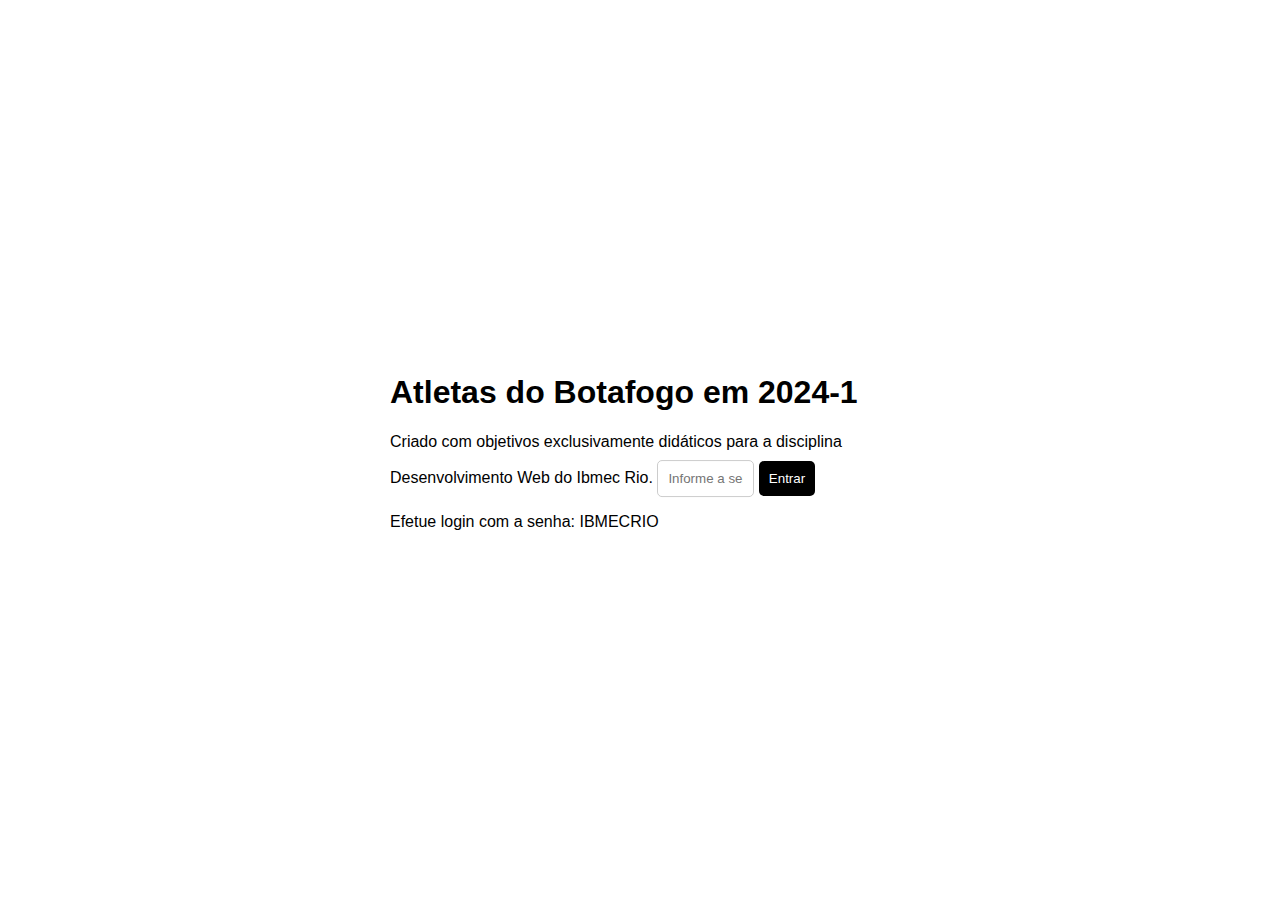
<file: index.html>
<!DOCTYPE html>
<html lang="pt-br">
<head>
    <meta charset="UTF-8">
    <meta name="viewport" content="width=device-width, initial-scale=1.0">
    <title>Atletas Botafogo</title>
    <link rel="stylesheet" href="style.css">
    <link rel = "icon" type="image/x-icon" href="Escudo_Botafogo.png">
    <script src="sha256.js"></script>

</head>
<body>
        <!-- Página de Login -->
        <div id="pagina-login">
          <h1>Atletas do Botafogo em 2024-1</h1>
          <p2>Criado com objetivos exclusivamente didáticos para a disciplina Desenvolvimento Web do Ibmec Rio.</p2>
          <input type="password" id="senha" placeholder="Informe a senha." >
          <button id="botao">Entrar</button>
          <p>Efetue login com a senha: IBMECRIO</p>
        </div>


        <!-- Página Protegida -->
        <div id="pagina-protegida" >
          <header>
            <h1>Atletas Botafogo 2024-1</h1>
            <button id="logout">Sair</button>
          </header>
          <div>
            <button id="masculino">Masculino</button>
            <button id="feminino">Feminino</button>
            <button id="todos">Elenco Completo</button>
            <input type="text" id="busca" placeholder="BUSQUE POR NOME" onChange={handleInputChange}>
            <div id="container"></div>
        </div>

        <script src="codigo.js"></script>
      </body>

</html>
</file>
<file: style.css>
@import url('https://fonts.googleapis.com/css2?family=Roboto:wght@100&display=swap');
@import url('https://fonts.cdnfonts.com/css/blue-ridge');

#container {
    display: flex;
    flex-wrap: wrap;
    gap: 1rem;
    justify-content: center;
    max-width: 1400px;
    margin: 0 auto;
    padding: 1rem;
    box-sizing: border-box;
}

#container > article {
    border: solid black 7px;
    background-color: #d3d3d3;
    border-radius: 10px;
    margin: 0.5rem;
    padding: 0.10rem;
    transition: transform 0.2s ease;
    flex: 1 1 calc(100% - 2rem); 

}

#container img {
    width: 100%;
    height: auto;
}

#container > article:hover {
    transform: scale(1.03);
    cursor: pointer;
}

#pagina-login {
    display: flex;
    flex-direction: column;
    justify-content: center;
    align-items: center;
    position: absolute;
    top: 50%;
    left: 50%;
    transform: translate(-50%, -50%);
    padding: 20px;
    border-radius: 8px;
    width: 500px;
}
@media (max-width: 768px) {
    #container > article {
        flex: 1 1 calc(100% - 2rem);
    }
}

@media (min-width: 769px) and (max-width: 1024px) {
    #container > article {
        flex: 1 1 calc(33.3333% - 2rem);
    }
}

@media (min-width: 1025px) and (max-width: 1300px) {
    #container > article {
        flex: 1 1 calc(25% - 2rem);
    }
}

@media (min-width: 1301px) {
    #container > article {
        flex: 1 1 calc(20% - 2rem);
    }
}
#senha {
    margin-top: 5px;
    padding: 10px;
    width: 15%;
    border: 1px solid #ccc;
    border-radius: 5px;
}

#botao {
    margin-top: 10px;
    padding: 10px;
    background-color: black;
    color: white;
    border: none;
    border-radius: 5px;
    cursor: pointer;
}

.pagina-login input {
    padding: 50px;
    width: 100px;
}

.pagina-login button{
    margin-top: 10px;
    padding: 10px;
    background-color: black;
    color: white;
    border: none;
    border-radius: 5px;
    width: 100%;
}

header {
    display: flex;
    justify-content: space-between;
    align-items: center;
    background-color: #808080;
    padding: 1rem;
    color: white;
}

header h1 {
    font-size: 1.5rem;
    margin: 0;
    font-family: 'Blue Ridge', sans-serif;
}

header button {
    display: flex;
    background-color: black;
    color: white;
    padding: 0.5rem 1rem;
    border: none;
    border-radius: 5px;
    cursor: pointer;
    font-size: 1rem;
    font-family: 'Roboto', sans-serif;
}

header button:hover {
    background-color: #444;
}

#pagina-protegida > div > button {
    background-color: black;
    color: white;
    padding: 1rem 1.5rem;
    margin: 10px;
    border: none;
    border-radius: 5px;
    cursor: pointer;
    font-size: 1rem;
}

#pagina-protegida > div > button:hover {
    background-color: #444;
}

#busca {
    display: block;
    margin: 1rem auto;
    padding: 0.8rem;
    font-size: 1rem;
    border: 1px solid #ccc;
    border-radius: 5px;
    width: 100%;
    max-width: 20rem;
    text-align: center;
}

.montapag {
    display: flex;
    flex-direction: column;
    align-items: center;
    justify-content: flex-start;
    padding: 1rem;
    min-height: 100vh;
}

.select-elenco {
    display: none;
}

body {
    margin: 0;
    font-family: 'Blue Ridge', sans-serif;
}

button {
    cursor: pointer;
}

input:focus,
button:focus {
    outline: none;
    border-color: rebeccapurple;
}

#container > article div {
    font-size: 1rem;
    line-height: 1.5;
    color: #333;
    margin-top: 0.5rem;
}

.p2 {
    font-family: 'Roboto', sans-serif;
    color: black;
}
</file>
